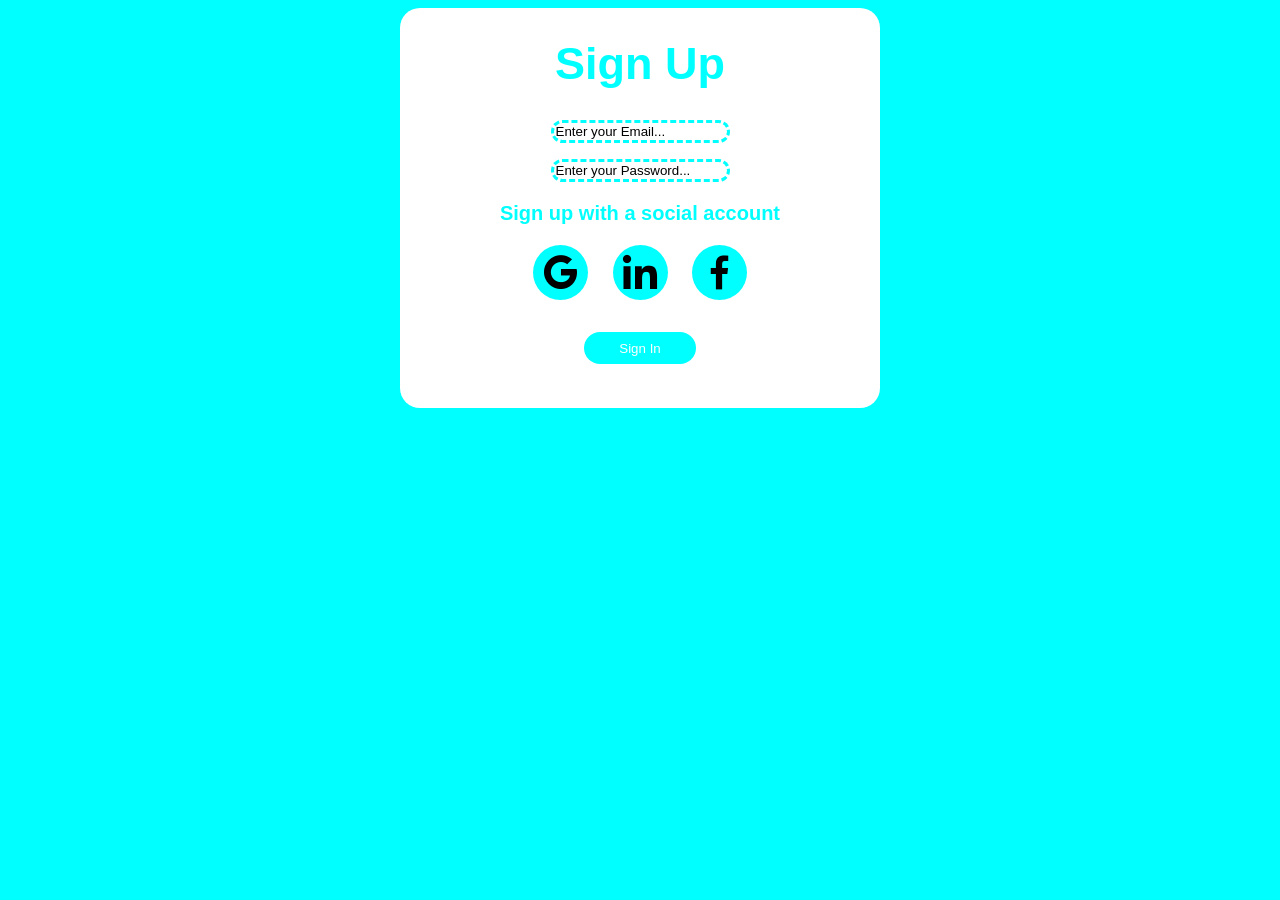
<file: index.html>
<!DOCTYPE html>
<html lang="en">

<head>
    <meta charset="UTF-8">
    <meta name="viewport" content="width=device-width, initial-scale=1.0">
    <link rel="stylesheet" href="ui.css">
    <link href='https://unpkg.com/boxicons@2.1.4/css/boxicons.min.css' rel='stylesheet'>
    <title>Sign Up</title>
</head>

<body>
    <div class="container">
        <h1 id="title">Sign Up</h1>
        <div class="box">
            <p><input type="text" name="email" value="Enter your Email..."></p>
            <p><input type="text" name="password" value="Enter your Password..."></p>
        </div>
        <p class="sign">Sign up with a social account</p>
        <div class="icons">
            <i class='bx bxl-google'></i>
            <i class='bx bxl-linkedin'></i>
            <i class='bx bxl-facebook'></i>
        </div>
        <div class="sign-in">
            <button>Sign In</button>
        </div>
    </div>
</body>

</html>
</file>
<file: ui.css>
body{
    justify-content: center;
    align-items: center;
    display: flex;
    font-family: 'Segoe UI', Tahoma, Geneva, Verdana, sans-serif;
    background-color: aqua;
    font-weight: bold;
}

.container{
    background-color: #ffffff;
    border-radius: 20px;
    flex-wrap: wrap;
    text-align: center;
    width: 30rem;
    height: 25rem;
}

#title{
    font-size: 45px;
    color: aqua;
}

input{
    border: dashed aqua;
    border-radius: 3rem;
    box-shadow: darkgray;
}

.sign{
    font-size: 20px;
    color: aqua;
}

i{
    background-color: aqua;
    border-radius: 3rem;
    font-size: 45px;
    cursor: pointer;
    padding: 5px;
    margin-left: 10px;
    margin-right: 10px;
}

i:hover{
    background-color: rgb(0, 190, 190);
    transition: ease-out 0.3s;
}

button{
    margin-top: 2rem;
    border: none;
    border-radius: 2rem;
    background-color: aqua;
    color: white;
    width: 7rem;
    height: 2rem;
    cursor: pointer;
}

button:hover{
    background-color: rgb(0, 190, 190);
    transition: ease-out 0.3s;
}
</file>
